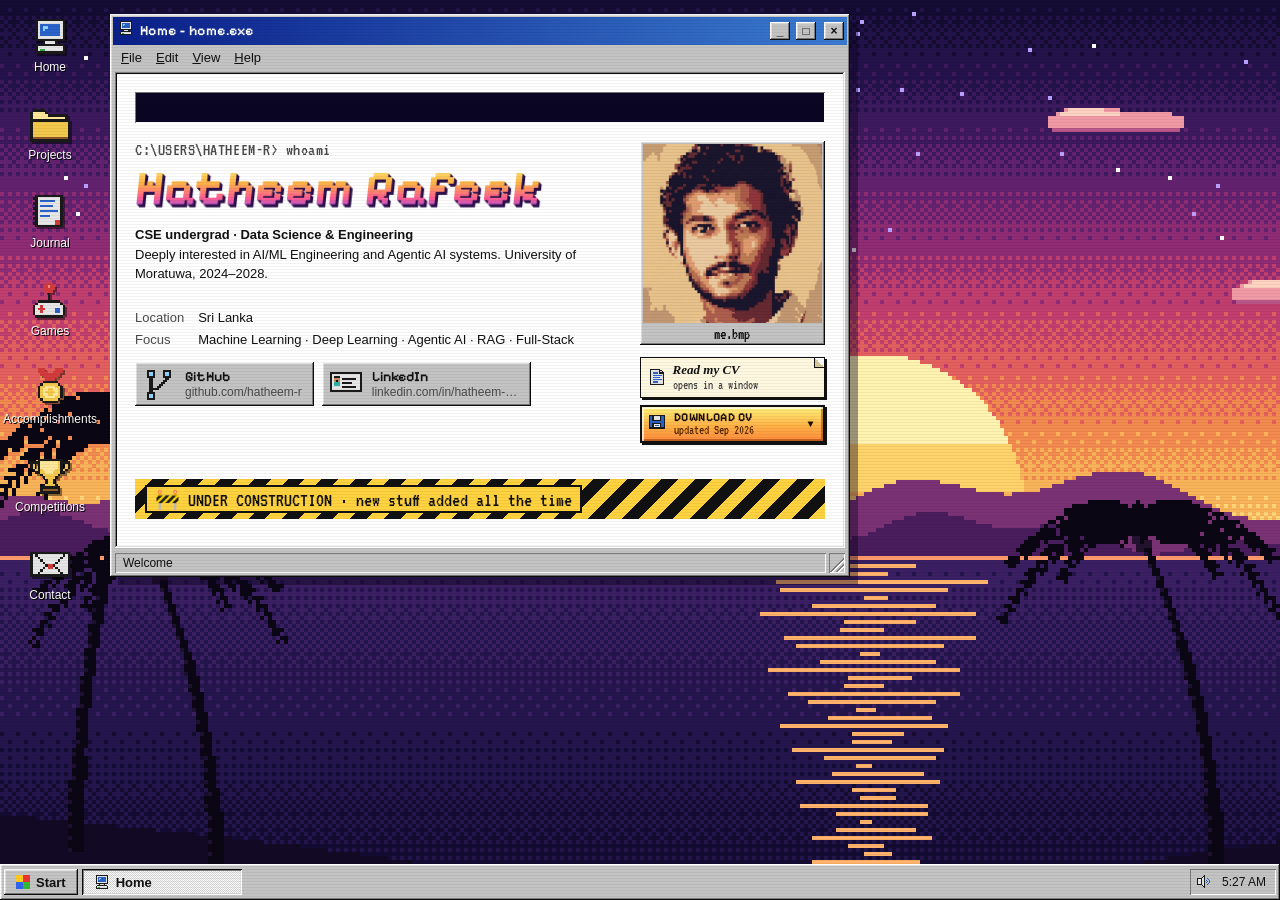
<file: index.html>
<!doctype html>
<html lang="en">
<head>
  <meta charset="utf-8">
  <meta name="viewport" content="width=device-width, initial-scale=1, viewport-fit=cover">
  <title>HatheemOS 98</title>
  <meta name="description" content="Hatheem Rafeek: CSE undergrad, NLP and agentic AI. A Windows 98-style portfolio.">
  <link rel="preconnect" href="https://fonts.googleapis.com">
  <link rel="stylesheet" href="https://fonts.googleapis.com/css2?family=Pixelify+Sans:wght@400;600;700&family=VT323&display=swap">
  <link rel="stylesheet" href="css/style.css">
</head>
<body>
<canvas id="wall" aria-hidden="true"></canvas>
<div id="desk"><nav class="icons" id="icons" aria-label="Desktop"></nav><div id="bubble" role="status" aria-live="polite"></div><div id="welcome" aria-hidden="true"><small></small><b></b></div><div id="hint" aria-hidden="true"><span class="arr">◀</span><span>Click any folder to open it<span class="cur">_</span></span></div></div>
<div id="startmenu" class="out" hidden>
  <div class="side"><span>Hatheem<b>OS</b> 98</span></div>
  <ul id="startlist"></ul>
</div>
<div id="shutdown" hidden>It's now safe to turn off<br>your computer.<br><br><small>(click anywhere to boot again)</small></div>
<footer class="task out">
  <button class="btn out start" id="startbtn" aria-haspopup="menu" aria-expanded="false"><i></i><b>Start</b></button>
  <div class="tabs" id="tabs"></div>
  <div class="clock tray"><button id="volbtn" aria-label="Mute sound" aria-pressed="false" title="Mute"></button><span id="clock"></span></div>
</footer>
<audio id="bgm" loop preload="none"></audio>

<script src="js/content.js"></script>
<script src="js/app.js"></script>
</body>
</html>
</file>
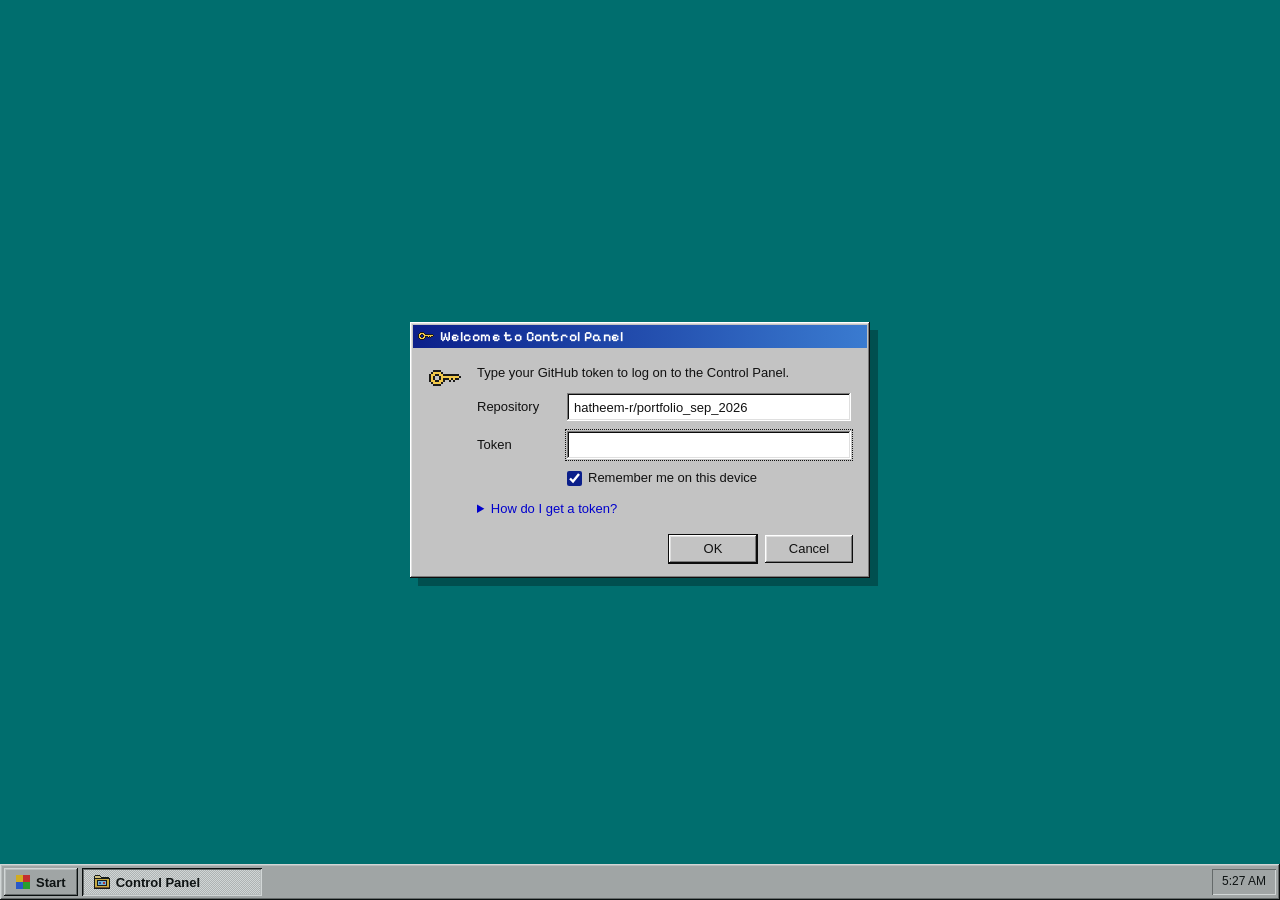
<file: admin/index.html>
<!doctype html>
<html lang="en">
<head>
  <meta charset="utf-8">
  <meta name="viewport" content="width=device-width, initial-scale=1, viewport-fit=cover">
  <meta name="robots" content="noindex, nofollow">
  <script>/* /admin → /admin/ so the site paths in admin.js (../) resolve the same way every time */
    if(!/\/$|\.html$/.test(location.pathname)) location.replace(location.pathname+"/"+location.search+location.hash);</script>
  <title>Control Panel</title>
  <!-- installable app: phone home screen, Mac Dock, Chrome/Edge "Install" -->
  <link rel="manifest" href="/admin/manifest.webmanifest">
  <meta name="theme-color" content="#0b1f8a">
  <meta name="apple-mobile-web-app-capable" content="yes">
  <meta name="mobile-web-app-capable" content="yes">
  <meta name="apple-mobile-web-app-title" content="Control Panel">
  <meta name="apple-mobile-web-app-status-bar-style" content="black">
  <link rel="apple-touch-icon" href="/admin/icons/apple-touch-icon.png">
  <link rel="icon" type="image/png" sizes="32x32" href="/admin/icons/favicon-32.png">
  <link rel="preconnect" href="https://fonts.googleapis.com">
  <link rel="stylesheet" href="https://fonts.googleapis.com/css2?family=Pixelify+Sans:wght@400;600;700&family=VT323&display=swap">
  <link rel="stylesheet" href="/admin/admin.css">
</head>
<body>
<noscript>The Control Panel needs JavaScript.</noscript>
<script src="/admin/admin.js"></script>
</body>
</html>
</file>
<file: css/style.css>
/* Layout: a Win98 desktop over a living pixel sunset. Every page is a real window: drag, resize, minimise, maximise, close.
   Window frames stay fixed; only the window body scrolls. Deliberately single-theme: the 90s look is the identity. */
:root{
  --face:#c3c3c3; --hi:#ffffff; --shade:#7b7b7b; --dark:#0c0c0c;
  --title1:#0b1f8a; --title2:#3a7bd0; --off1:#7b7b7b; --off2:#b5b5b5;
  --ink:#111111; --paper:#ffffff; --muted:#4a4a4a; --link:#0000cc;
  --dusk:#1b1040; --gold:#f9b45a; --cream:#fff8e1; --brass:#c9971f;
  --lcd:#c7f0d8; --lcdink:#43523d;
  --display:"Pixelify Sans","Courier New",monospace;
  --body:Tahoma,Verdana,"Segoe UI",sans-serif;
  --mono:"VT323","Courier New",monospace;
  --serif:Georgia,"Times New Roman",serif;
  --tb:36px;
  color-scheme:light;
}
*{box-sizing:border-box}
html,body{height:100%;overflow:hidden}
body{margin:0;background:linear-gradient(180deg,#140c33 0%,#3d1a5e 22%,#8f2c74 40%,#e3605f 52%,#f9b45a 59%,#ffd77a 61.5%,#3a1f62 62%,#24164d 80%,#140c33 100%) fixed var(--dusk);color:var(--ink);font:13px/1.5 var(--body)}
a{color:var(--link)}
button{font-family:inherit}
:focus-visible{outline:1px dotted var(--ink);outline-offset:2px}

#wall{position:fixed;inset:0;width:100%;height:100%;image-rendering:pixelated}
body::after{content:"";position:fixed;inset:0;pointer-events:none;z-index:99999;
  background:repeating-linear-gradient(0deg,rgba(0,0,0,.05) 0 1px,transparent 1px 3px)}

/* bevels */
.out{background:var(--face);box-shadow:inset -1px -1px var(--dark),inset 1px 1px var(--hi),inset -2px -2px var(--shade),inset 2px 2px #dfdfdf}
.in{background:var(--paper);box-shadow:inset -1px -1px var(--hi),inset 1px 1px var(--shade),inset -2px -2px #dfdfdf,inset 2px 2px var(--dark)}
.btn{font:13px var(--body);color:var(--ink);border:0;padding:4px 12px;cursor:pointer;min-height:26px}
.btn:active,.btn[aria-pressed="true"]{box-shadow:inset 1px 1px var(--dark),inset -1px -1px var(--hi),inset 2px 2px var(--shade),inset -2px -2px #dfdfdf;background:#d4d4d4}
.btn[aria-pressed="true"]{background:repeating-conic-gradient(#d4d4d4 0 25%,#fff 0 50%) 0 0/2px 2px;font-weight:700}

/* desktop */
#desk{position:fixed;left:0;right:0;top:env(safe-area-inset-top,0px);bottom:calc(var(--tb) + env(safe-area-inset-bottom,0px));overflow:hidden}
.icons{position:absolute;top:12px;left:8px;bottom:12px;display:grid;grid-auto-flow:column;grid-template-rows:repeat(auto-fill,82px);gap:6px 4px;align-content:start}
.ico{display:flex;flex-direction:column;align-items:center;gap:4px;color:#fff;font:12px var(--body);text-align:center;
  width:84px;padding:4px;background:none;border:0;cursor:pointer;text-shadow:1px 1px 0 #000}
.ico span{padding:0 3px}
.ico canvas{image-rendering:pixelated;width:40px;height:40px;filter:drop-shadow(2px 2px 0 rgba(0,0,0,.45))}
.ico:focus-visible span,.ico:hover span{background:var(--title1);outline:1px dotted #fff}

/* windows */
.win{position:absolute;display:flex;flex-direction:column;min-width:0;padding:3px;
  box-shadow:inset -1px -1px var(--dark),inset 1px 1px var(--hi),inset -2px -2px var(--shade),inset 2px 2px #dfdfdf,8px 8px 0 rgba(10,4,30,.4)}
.win.max{box-shadow:inset -1px -1px var(--dark),inset 1px 1px var(--hi),inset -2px -2px var(--shade),inset 2px 2px #dfdfdf}
.bar{display:flex;align-items:center;gap:6px;padding:3px 3px 3px 5px;color:#fff;background:linear-gradient(90deg,var(--title1),var(--title2));
  cursor:default;user-select:none;touch-action:none;flex:none}
.win.inactive .bar{background:linear-gradient(90deg,var(--off1),var(--off2));color:#d8d8d8}
.bar canvas{width:16px;height:16px;image-rendering:pixelated;flex:none}
.bar h1{font:600 14px var(--display);margin:0;flex:1;letter-spacing:.03em;white-space:nowrap;overflow:hidden;text-overflow:ellipsis}
.ctl{width:20px;height:18px;padding:0;min-height:0;font:700 12px/1 var(--body);display:grid;place-items:center;flex:none}
.ctl+.ctl[data-act="close"]{margin-left:2px}
.menu{display:flex;gap:14px;padding:3px 8px;flex-wrap:wrap;flex:none;user-select:none}
.menu u{text-decoration:underline}
.tool{display:flex;align-items:center;gap:8px;padding:4px 6px;flex:none;border-top:1px solid var(--shade);box-shadow:inset 0 1px var(--hi)}
.tool .addr{flex:1;min-width:0;padding:3px 6px;font:12px var(--body);white-space:nowrap;overflow:hidden;text-overflow:ellipsis}
.wbody{flex:1;min-height:0;overflow:auto;margin:2px;padding:20px;container-type:inline-size;overscroll-behavior:contain}
.wbody.flush{padding:0}
.wbody:focus{outline:none}
.status{display:flex;gap:3px;padding:3px 2px 1px;font-size:12px;flex:none}
.status .st{padding:1px 8px;flex:1;min-width:0;box-shadow:inset 1px 1px var(--shade),inset -1px -1px var(--hi);white-space:nowrap;overflow:hidden;text-overflow:ellipsis}
.status .grip{width:16px;box-shadow:inset 1px 1px var(--shade),inset -1px -1px var(--hi);
  background:linear-gradient(135deg,transparent 0 55%,var(--shade) 55% 60%,var(--hi) 60% 65%,transparent 65% 72%,var(--shade) 72% 77%,var(--hi) 77% 82%,transparent 82%)}
.rz{position:absolute;touch-action:none}
.rz-e{right:-4px;top:10px;bottom:10px;width:8px;cursor:ew-resize}
.rz-s{left:10px;right:10px;bottom:-4px;height:8px;cursor:ns-resize}
.rz-se{right:-4px;bottom:-4px;width:16px;height:16px;cursor:nwse-resize}
.win.max .rz,.win.fixed .rz{display:none}

/* taskbar + start menu */
.task{position:fixed;left:0;right:0;bottom:0;display:flex;gap:4px;align-items:center;padding:3px 4px calc(3px + env(safe-area-inset-bottom,0px));z-index:9000;height:calc(var(--tb) + env(safe-area-inset-bottom,0px))}
.start{font-weight:700;display:flex;gap:6px;align-items:center;flex:none}
.start i{width:14px;height:14px;display:inline-block;background:conic-gradient(#e33 0 25%,#3b3 0 50%,#36e 0 75%,#fc2 0)}
.tabs{display:flex;gap:3px;flex:1;min-width:0;overflow-x:auto}
.tabs .btn{flex:0 1 160px;min-width:44px;text-align:left;white-space:nowrap;overflow:hidden;text-overflow:ellipsis;display:flex;gap:6px;align-items:center}
.tabs .btn canvas{width:16px;height:16px;image-rendering:pixelated;flex:none}
.tabs .btn span{overflow:hidden;text-overflow:ellipsis}
.clock{padding:3px 10px;font-size:12px;box-shadow:inset 1px 1px var(--shade),inset -1px -1px var(--hi);white-space:nowrap;flex:none}
.tray{display:flex;align-items:center;gap:8px;padding:2px 10px 2px 6px;height:26px}
#volbtn{border:0;background:none;padding:0;width:18px;height:18px;cursor:pointer;display:grid;place-items:center}
#volbtn canvas{width:16px;height:16px;image-rendering:pixelated}
#startmenu{position:fixed;left:2px;bottom:calc(var(--tb) + env(safe-area-inset-bottom,0px));z-index:9500;display:flex;padding:3px;min-width:230px}
#startmenu[hidden]{display:none!important}
#startmenu .side{width:28px;background:linear-gradient(0deg,var(--title1),var(--title2));color:#fff;writing-mode:vertical-rl;transform:rotate(180deg);
  font:700 18px var(--display);padding:8px 0;letter-spacing:.04em}
#startmenu .side b{color:var(--gold)}
#startmenu ul{list-style:none;margin:0;padding:2px;flex:1}
#startmenu li button{display:flex;align-items:center;gap:10px;width:100%;border:0;background:none;padding:6px 14px 6px 8px;font:13px var(--body);cursor:pointer;text-align:left;color:var(--ink)}
#startmenu li button:hover,#startmenu li button:focus-visible{background:var(--title1);color:#fff}
#startmenu li canvas{width:24px;height:24px;image-rendering:pixelated}
#startmenu hr{border:0;border-top:1px solid var(--shade);border-bottom:1px solid var(--hi);margin:3px 2px}
#shutdown{position:fixed;inset:0;z-index:99990;background:#000;display:grid;place-items:center;color:#f7a23b;font:clamp(22px,4vw,40px)/1.3 var(--mono);text-align:center;cursor:pointer;padding:24px}
#shutdown[hidden]{display:none!important}
.win[hidden]{display:none!important}

/* shared type */
h2{font:700 28px/1.1 var(--display);margin:0;text-wrap:balance}
h3{font:600 18px/1.2 var(--display);margin:0;text-wrap:balance}
p{margin:0}
.eyebrow{font:18px/1 var(--mono);color:var(--muted);margin:0 0 6px;letter-spacing:.03em}
.stack{display:flex;flex-direction:column;gap:18px}
.wordart{font:700 clamp(32px,7cqi,52px)/1 var(--display);margin:0;letter-spacing:.02em;
  background:linear-gradient(180deg,#fff27a 0%,#ffb347 38%,#ff5f8f 68%,#7a4dff 100%);
  -webkit-background-clip:text;background-clip:text;color:transparent;
  filter:drop-shadow(2px 2px 0 #2a0f4a) drop-shadow(1px 1px 0 #2a0f4a);transform:skewX(-6deg);transform-origin:left;width:max-content;max-width:100%}
.ph{background:linear-gradient(180deg,#2a62c9,#7a4dff);-webkit-background-clip:text;background-clip:text;color:transparent;filter:drop-shadow(2px 2px 0 #c3c3c3);width:max-content;max-width:100%}
.tags{display:flex;flex-wrap:wrap;gap:4px}
.tag{font:17px/1 var(--mono);padding:3px 6px;background:var(--face);box-shadow:inset -1px -1px var(--shade),inset 1px 1px var(--hi)}
.meta{font:18px/1 var(--mono);color:var(--muted)}
.note{font:18px/1.3 var(--mono);padding:8px 10px;background:#ffffe1;border:1px solid var(--ink);max-width:70ch}
.draft{font:17px/1.2 var(--mono);padding:4px 8px;background:#ffd23f;border:1px dashed #111;width:max-content;max-width:100%}

/* home */
.marquee{overflow:hidden;white-space:nowrap;font:22px var(--mono);background:#0b0623;color:var(--gold);padding:3px 0;box-shadow:inset 1px 1px var(--shade),inset -1px -1px var(--hi)}
.marquee span{display:inline-block;padding-left:100%;animation:mq 26s linear infinite}
@keyframes mq{to{transform:translateX(-100%)}}
.hero{display:grid;grid-template-columns:minmax(0,1fr) auto;gap:24px;align-items:start}
.me{display:grid;grid-template-columns:auto minmax(0,1fr);gap:16px;align-items:start;margin-top:14px}
.avatar{padding:3px;margin:0;width:max-content}
.avatar canvas{display:block;width:clamp(112px,26cqi,192px);height:auto;aspect-ratio:1;image-rendering:pixelated}
.avatar figcaption{text-align:center;font:16px/1 var(--mono);padding-top:3px}
.facts{display:grid;grid-template-columns:auto 1fr;gap:3px 14px;margin:12px 0 0}
.facts dt{color:var(--muted)}
.facts dd{margin:0}
.socials{display:flex;gap:8px;flex-wrap:wrap}
.soc{display:flex;align-items:center;gap:10px;text-align:left;padding:6px 12px 6px 8px;text-decoration:none;min-width:0}
.soc canvas{width:32px;height:32px;image-rendering:pixelated;flex:none}
.soc b{display:block;font:600 14px var(--display)}
.soc small{color:var(--muted);font-size:12px;display:block;overflow:hidden;text-overflow:ellipsis;white-space:nowrap;max-width:22ch}
.soc:hover b{text-decoration:underline}
.photo{display:block;object-fit:cover;aspect-ratio:1;width:clamp(112px,26cqi,192px);height:auto}
.vcard .small,.vcard canvas{width:96px;height:96px;image-rendering:pixelated;display:block}
.cvwrap{display:flex;flex-direction:column;min-height:100%;height:100%}
.cvbar{display:flex;gap:6px;padding:6px;background:var(--face);flex:none;flex-wrap:wrap}
.cvbar a{text-decoration:none}
.cvwrap iframe{flex:1;width:100%;min-height:300px;border:0;background:#525659}
.cvwrap ol{margin:0;padding-left:22px}
.side{display:flex;flex-direction:column;gap:12px;width:max-content}
.cvbtns{display:flex;flex-direction:column;gap:7px;align-items:stretch}
.cvview{position:relative;display:flex;align-items:center;gap:10px;text-align:left;cursor:pointer;color:var(--ink);
  padding:5px 16px 5px 7px;border:1px solid #111;box-shadow:2px 2px 0 #111;font:12px/1.2 var(--serif);gap:7px;
  background:linear-gradient(225deg,transparent 0 9px,var(--cream) 9px);transition:transform .12s,box-shadow .12s}
.cvview::after{content:"";position:absolute;top:0;right:0;width:9px;height:9px;background:linear-gradient(225deg,transparent 0 50%,#d9c99a 50%);border-left:1px solid #111;border-bottom:1px solid #111}
.cvview b{display:block;font:italic 700 13px/1.1 var(--serif)}
.cvview small{color:var(--muted);font:13px/1 var(--mono)}
.cvview canvas,.cvdl canvas{width:18px;height:18px;image-rendering:pixelated;flex:none}
.cvview:hover{transform:translate(-1px,-1px);box-shadow:3px 3px 0 #111}
.cvview:active{transform:translate(2px,2px);box-shadow:1px 1px 0 #111}
.cvdl{display:flex;align-items:center;gap:10px;text-decoration:none;cursor:pointer;color:#1a0d00;padding:4px 9px 4px 7px;gap:7px;
  border:2px solid #111;background:linear-gradient(180deg,#fff27a,#ffb347 55%,#ff8a3d);font:700 12px/1.05 var(--display);text-transform:uppercase;letter-spacing:.04em;text-align:left;
  box-shadow:inset 2px 2px 0 rgba(255,255,255,.7),inset -2px -2px 0 rgba(120,40,0,.45),2px 2px 0 #111}
.cvdl small{display:block;font:13px/1 var(--mono);text-transform:none;letter-spacing:0;color:#5a2a00}
.cvdl .dlt{flex:1}
.cvdl .dla{font-size:10px;animation:dlb 1.1s ease-in-out infinite}
.cvdl:hover{filter:brightness(1.06)}
.cvdl:active{box-shadow:inset -2px -2px 0 rgba(255,255,255,.6),inset 2px 2px 0 rgba(120,40,0,.45),1px 1px 0 #111;transform:translate(2px,2px)}
@keyframes dlb{50%{transform:translateY(3px)}}
@container (max-width:520px){ .side{width:auto;flex-direction:row;flex-wrap:wrap;align-items:start} }
@media (prefers-reduced-motion:reduce){ .cvdl .dla{animation:none} }
.vcard+.stack .cvbtns,.stack>.cvbtns{flex-direction:row;flex-wrap:wrap}
#bubble{position:absolute;left:0;top:0;transform:translate(-50%,-100%) scale(.6);transform-origin:50% 100%;opacity:0;pointer-events:none;
  background:#ffffe1;color:#111;border:2px solid #111;padding:3px 9px;font:20px/1.1 var(--mono);white-space:nowrap;box-shadow:3px 3px 0 rgba(26,13,43,.6);
  transition:opacity .25s,transform .25s cubic-bezier(.3,1.6,.5,1)}
#bubble::after{content:"";position:absolute;left:50%;bottom:-8px;margin-left:-5px;border:5px solid transparent;border-top:5px solid #111;border-bottom:0}
#bubble.on{opacity:1;transform:translate(-50%,-100%) scale(1)}
#welcome{position:absolute;right:28px;bottom:22px;display:flex;flex-direction:column;align-items:flex-end;pointer-events:none;user-select:none;transition:opacity .6s}
#welcome small{font:24px/1 var(--mono);color:#ffe9c4;text-shadow:2px 2px 0 #1a0d2b;letter-spacing:.06em}
#welcome b{font:700 46px/1 var(--display);letter-spacing:.03em;background:linear-gradient(180deg,#fff27a 0%,#ffb347 45%,#ff6f9a 100%);
  -webkit-background-clip:text;background-clip:text;color:transparent;filter:drop-shadow(3px 3px 0 #1a0d2b)}
#welcome.compact small{font-size:18px} #welcome.compact b{font-size:32px}
#welcome.off{opacity:0}
#hint{position:absolute;right:28px;top:24px;max-width:calc(100% - 120px);flex-wrap:wrap;justify-content:flex-end;text-align:right;display:flex;align-items:center;gap:12px;font:30px/1 var(--mono);color:#fff7d6;
  text-shadow:2px 2px 0 #1a0d2b,0 0 12px rgba(249,180,90,.55);opacity:0;transform:translateX(10px);pointer-events:none;
  transition:opacity .45s ease,transform .45s ease;letter-spacing:.02em}
#hint.show{opacity:1;transform:none;transition:opacity 1.8s ease,transform 1.8s ease}
#hint .arr{display:inline-block;animation:nudge 1.6s ease-in-out infinite}
#hint .cur{animation:blink 1s steps(1) infinite}
@keyframes nudge{50%{transform:translateX(-6px)}}
@keyframes blink{50%{opacity:0}}
@media (prefers-reduced-motion:reduce){ #hint,#hint.show{transform:none} #hint .arr,#hint .cur{animation:none} }
.badges{display:flex;flex-wrap:wrap;gap:6px}
.b88{width:88px;height:31px;display:flex;flex-direction:column;justify-content:center;align-items:center;font:600 9px/1.05 var(--display);
  text-transform:uppercase;letter-spacing:.03em;border:1px solid #000;box-shadow:inset 1px 1px rgba(255,255,255,.55),inset -1px -1px rgba(0,0,0,.4);text-align:center}
.b88 b{font:700 12px/1 var(--display)}
.uc{padding:6px 10px;font:20px var(--mono);background:repeating-linear-gradient(-45deg,#ffd23f 0 12px,#111 12px 24px)}
.uc span{background:#ffd23f;padding:0 8px;border:2px solid #111;display:inline-block}
@container (max-width:520px){ .hero{grid-template-columns:minmax(0,1fr)} .hero .side{grid-row:1} }
@container (max-width:420px){ .me{grid-template-columns:minmax(0,1fr)} }

/* project folder */
.grid{display:grid;grid-template-columns:repeat(auto-fill,minmax(220px,1fr));gap:14px}
.card{padding:3px;display:flex;flex-direction:column;min-width:0;text-align:left;border:0;cursor:pointer;color:var(--ink);font:13px/1.5 var(--body)}
.card:hover .cbar{background:linear-gradient(90deg,#1630b8,#5a9be8)}
.cbar{display:block;padding:2px 6px;color:#fff;font:600 12px var(--display);background:linear-gradient(90deg,var(--title1),var(--title2));white-space:nowrap;overflow:hidden;text-overflow:ellipsis}
.thumb{display:block;width:100%;aspect-ratio:16/9;image-rendering:pixelated;object-fit:cover}
.tframe{padding:2px;margin-top:3px;display:block}
.cbody{padding:10px 8px 10px;display:flex;flex-direction:column;gap:6px;flex:1}
.cbody .tags{margin-top:auto}
.cta{font:17px/1 var(--mono);color:var(--link)}

/* project page */
.phead{display:grid;grid-template-columns:minmax(0,240px) minmax(0,1fr);gap:18px;align-items:start}
.phead .lede{font-size:14px;max-width:60ch}
.links{display:flex;gap:6px;flex-wrap:wrap}
.links a{text-decoration:none}
.pgrid{display:grid;grid-template-columns:minmax(0,1fr) minmax(0,230px);gap:20px;align-items:start}
.prose{display:flex;flex-direction:column;gap:10px;max-width:66ch}
.prose ul{margin:0;padding-left:20px;display:flex;flex-direction:column;gap:4px}
.props{padding:10px 12px}
.props h3{font-size:14px;margin-bottom:6px}
.props dl{display:grid;grid-template-columns:auto minmax(0,1fr);gap:4px 10px;margin:0}
.props dt{color:var(--muted)}
.props dd{margin:0}
.gallery{display:grid;grid-template-columns:repeat(auto-fill,minmax(180px,1fr));gap:12px}
.gallery figure{margin:0;display:flex;flex-direction:column;gap:4px}
.gallery button{padding:2px;border:0;cursor:zoom-in;display:block;width:100%}
.gallery img,.gallery canvas{display:block;width:100%;aspect-ratio:16/10;object-fit:cover;image-rendering:pixelated}
.gallery figcaption{font:16px/1.15 var(--mono);color:var(--muted)}
@container (max-width:560px){ .phead,.pgrid{grid-template-columns:minmax(0,1fr)} }

/* journal */
.jlist{display:flex;flex-direction:column}
.jhead,.jrow{display:grid;grid-template-columns:96px minmax(0,1fr) 90px;gap:10px;align-items:start}
.jhead{padding:3px 8px;background:var(--face);box-shadow:inset -1px -1px var(--shade),inset 1px 1px var(--hi);font-size:12px}
.jrow{padding:10px 8px;border:0;border-bottom:1px dotted #9a9a9a;background:none;text-align:left;cursor:pointer;font:13px/1.45 var(--body);color:var(--ink);width:100%}
.jrow:hover,.jrow:focus-visible{background:#e8eefc}
.jrow .d{font:18px/1.1 var(--mono)}
.jrow b{font:600 15px var(--display);display:block}
.jrow small{color:var(--muted)}
.chip{font:15px/1 var(--mono);padding:2px 6px;border:1px solid #111;background:#ffffe1;justify-self:start}
@container (max-width:460px){ .jhead{display:none} .jrow{grid-template-columns:minmax(0,1fr)} }
.paper{background:#fff;max-width:68ch;margin:0 auto;display:flex;flex-direction:column;gap:14px;font:16px/1.65 var(--serif)}
.paper h2{font:700 30px/1.15 var(--serif)}
.paper .meta{font-family:var(--mono)}
.paper figure{margin:0;display:flex;flex-direction:column;gap:4px}
.paper figure img,.paper figure canvas{width:100%;aspect-ratio:16/9;object-fit:cover;image-rendering:pixelated;border:1px solid #111}
.paper figcaption{font:16px var(--mono);color:var(--muted)}
.wp{display:flex;gap:6px;align-items:center;flex:none;padding:4px 6px;border-top:1px solid var(--shade);box-shadow:inset 0 1px var(--hi);flex-wrap:wrap}
.wp .fake{padding:2px 6px;font:12px var(--body);min-width:120px}
.wp b,.wp i,.wp u{display:inline-grid;place-items:center;width:22px;height:22px;font-family:var(--serif)}

/* games folder */
.gtiles{display:grid;grid-template-columns:repeat(auto-fill,minmax(170px,1fr));gap:12px}
.gtile{display:flex;flex-direction:column;align-items:center;gap:6px;padding:14px 10px;border:0;cursor:pointer;text-align:center;font:13px/1.4 var(--body);color:var(--ink)}
.gtile canvas{width:56px;height:56px;image-rendering:pixelated}
.gtile b{font:600 16px var(--display)}
.gtile small{color:var(--muted)}
.gtile .hi{font:17px/1 var(--mono)}

/* games */
.gamewrap{display:flex;flex-direction:column;min-height:100%;background:#000}
.gamewrap canvas{display:block;width:100%;height:auto;image-rendering:pixelated;touch-action:manipulation;cursor:pointer}
.gamehint{font:19px var(--mono);padding:4px 8px;display:flex;justify-content:space-between;gap:8px;flex-wrap:wrap;background:var(--face);margin-top:auto}
.snake{display:flex;flex-direction:column;align-items:center;gap:10px;padding:12px;background:#9aa58a;min-height:100%}
.lcdbox{position:relative;width:min(100%,320px);padding:8px;background:#2f3a2a;border-radius:6px 6px 24px 6px}
.lcdbox canvas{display:block;width:100%;aspect-ratio:1;image-rendering:pixelated;background:var(--lcd);touch-action:none}
.lcdmsg{position:absolute;inset:8px;display:grid;place-items:center;text-align:center;font:24px/1.1 var(--mono);color:var(--lcdink);pointer-events:none;padding:10px}
.lcdmsg[hidden]{display:none!important}
.lcdmsg span{background:var(--lcd);padding:4px 8px;border:2px solid var(--lcdink)}
.sscore{font:22px var(--mono);color:#1f261b;display:flex;gap:18px}
.dpad{display:grid;grid-template-columns:repeat(3,44px);grid-template-rows:repeat(2,40px);gap:4px}
.dpad button{font:16px var(--body);padding:0;min-height:0}
.dpad [data-d="up"]{grid-column:2}
.dpad [data-d="left"]{grid-column:1;grid-row:2}
.dpad [data-d="down"]{grid-column:2;grid-row:2}
.dpad [data-d="right"]{grid-column:3;grid-row:2}
.msw{display:flex;flex-direction:column;align-items:center;gap:8px;padding:10px;background:var(--face);min-height:100%}
.ms{padding:6px;display:flex;flex-direction:column;gap:6px}
.ms-head{display:flex;justify-content:space-between;align-items:center;padding:4px 6px;background:var(--face)}
.led{font:30px/1 var(--mono);color:#ff2a2a;background:#000;padding:0 4px;min-width:46px;text-align:right;letter-spacing:2px}
.smiley{width:34px;height:34px;font-size:18px;padding:0;min-height:0;display:grid;place-items:center}
.ms-grid{display:grid;padding:3px;background:var(--face)}
.cell{width:20px;height:20px;padding:0;border:0;font:700 13px/20px var(--body);background:var(--face);cursor:default;display:grid;place-items:center;
  box-shadow:inset -1px -1px var(--dark),inset 1px 1px var(--hi),inset -2px -2px var(--shade);touch-action:manipulation;-webkit-touch-callout:none;user-select:none}
.cell.open{box-shadow:inset 1px 1px 0 var(--shade);background:#c6c6c6}
.cell.boom{background:#ff2020}
.cell img{width:14px;height:14px;image-rendering:pixelated;pointer-events:none}
.n1{color:#0000ff}.n2{color:#008000}.n3{color:#ff0000}.n4{color:#000080}.n5{color:#800000}.n6{color:#008080}.n7{color:#000}.n8{color:#808080}
.lv{display:flex;gap:4px}

/* certificates */
.certgal{columns:230px;column-gap:16px}
.ccard{break-inside:avoid;margin:0 0 16px;padding:4px;display:flex;flex-direction:column}
.ccard .mat{padding:10px;background:#e9e4d6}
.ccard img,.ccard canvas{display:block;width:100%;height:auto;box-shadow:0 0 0 1px rgba(0,0,0,.35),3px 3px 0 rgba(0,0,0,.18)}
.ccard canvas{image-rendering:pixelated}
.ccap{padding:8px 6px 4px;display:flex;flex-direction:column;gap:2px}
.ccap b{font:600 15px/1.2 var(--display)}
.ccap small{font:16px/1.1 var(--mono);color:var(--muted)}
.miles{list-style:none;margin:0;padding:0;display:flex;flex-direction:column}
.miles li{display:grid;grid-template-columns:20px 48px minmax(0,1fr);gap:8px;align-items:center;padding:6px 4px;border-bottom:1px dotted #9a9a9a}
.miles canvas{width:20px;height:20px;image-rendering:pixelated}
.miles .yr{font:19px/1 var(--mono);color:var(--brass)}
.miles small{color:var(--muted)}
/* awards + competitions */
.certs{display:grid;grid-template-columns:repeat(auto-fill,minmax(250px,1fr));gap:14px}
.cert{background:var(--cream);border:4px double var(--brass);padding:14px;display:grid;grid-template-columns:52px minmax(0,1fr);gap:12px;align-items:start;box-shadow:4px 4px 0 rgba(0,0,0,.18)}
.cert canvas{width:52px;height:52px;image-rendering:pixelated}
.cert .yr{font:22px/1 var(--mono);color:var(--brass)}
.cert h3{font-size:16px;margin:4px 0}
.cert p{color:var(--muted)}
.shelf{padding:18px 14px 0;background:linear-gradient(180deg,#2a1640,#4a2a63)}
.trophies{display:flex;gap:26px;flex-wrap:wrap;align-items:end;padding:0 8px}
.trophy{display:flex;flex-direction:column;align-items:center;gap:6px;width:130px;text-align:center}
.trophy canvas{width:72px;height:72px;image-rendering:pixelated;filter:drop-shadow(0 0 10px rgba(249,180,90,.45))}
.plaque{font:16px/1.05 var(--mono);background:linear-gradient(180deg,#f2d27a,#c9971f);color:#2a1a00;padding:3px 6px;border:1px solid #6b4d0c;width:100%}
.board{height:16px;margin:12px -14px 0;background:linear-gradient(180deg,#c48a52 0 3px,#8b5a2b 3px 12px,#5a3a1b 12px)}
.tablewrap{overflow-x:auto}
table{border-collapse:collapse;width:100%;font-variant-numeric:tabular-nums;min-width:440px}
th{text-align:left;font-weight:400;padding:4px 8px;background:var(--face);box-shadow:inset -1px -1px var(--shade),inset 1px 1px var(--hi);white-space:nowrap}
td{padding:7px 8px;border-bottom:1px dotted #9a9a9a;vertical-align:top}
td.yr{font:19px var(--mono);white-space:nowrap}
.medal{font:600 12px var(--display);padding:1px 7px;white-space:nowrap;color:#111}
.m1{background:#f2c94c}.m2{background:#cfd6dc}.m3{background:#d9a066}.mx{background:#e2e2e2}

/* contact */
.vcard{display:grid;grid-template-columns:auto minmax(0,1fr);gap:16px;align-items:start}
.vcard canvas{width:96px;height:96px;image-rendering:pixelated;display:block}
.fields{display:flex;flex-direction:column;gap:8px;margin-top:10px}
.field{display:grid;grid-template-columns:70px minmax(0,1fr) auto;gap:8px;align-items:center}
.field label{color:var(--muted)}
.field .val{padding:4px 6px;font:13px var(--body);overflow:hidden;text-overflow:ellipsis;white-space:nowrap;user-select:all}
.field a{text-decoration:none}
@container (max-width:400px){ .vcard{grid-template-columns:minmax(0,1fr)} .field{grid-template-columns:minmax(0,1fr) auto} .field label{grid-column:1/-1} }

.viewer{display:grid;place-items:center;background:#7b7b7b;min-height:100%;padding:10px}
.viewer img,.viewer canvas{max-width:100%;image-rendering:pixelated;background:#000;width:100%;aspect-ratio:16/10;object-fit:contain}

@media (max-width:640px){ #clock{display:none} .start b{display:none} }
@media (prefers-reduced-motion:reduce){.marquee span{animation:none;padding-left:8px}}
</file>
<file: admin/admin.css>
/* Control Panel: same Win98 chrome as the site, on the classic teal desktop so it's obvious you're in edit mode. */
:root{
  --face:#c3c3c3; --hi:#ffffff; --shade:#7b7b7b; --dark:#0c0c0c;
  --title1:#0b1f8a; --title2:#3a7bd0; --off1:#7b7b7b; --off2:#b5b5b5;
  --ink:#111111; --paper:#ffffff; --muted:#4a4a4a; --link:#0000cc;
  --teal:#008080; --tip:#ffffe1; --bad:#b00000; --mat:#e9e4d6;
  --display:"Pixelify Sans","Courier New",monospace;
  --body:Tahoma,Verdana,"Segoe UI",sans-serif;
  --mono:"VT323","Courier New",monospace;
  --tb:36px;
  color-scheme:light;
}
*{box-sizing:border-box}
html,body{height:100%;overflow:hidden}
body{margin:0;background:var(--teal);color:var(--ink);font:13px/1.45 var(--body)}
a{color:var(--link)}
button,input,select{font-family:inherit}
:focus-visible{outline:1px dotted var(--ink);outline-offset:2px}
[hidden]{display:none!important}
canvas{image-rendering:pixelated}
code{font:16px/1 var(--mono);word-break:break-all}
.muted{color:var(--muted)}

/* bevels + buttons */
.out{background:var(--face);box-shadow:inset -1px -1px var(--dark),inset 1px 1px var(--hi),inset -2px -2px var(--shade),inset 2px 2px #dfdfdf}
.in{background:var(--paper);box-shadow:inset -1px -1px var(--hi),inset 1px 1px var(--shade),inset -2px -2px #dfdfdf,inset 2px 2px var(--dark)}
.btn{font:13px var(--body);color:var(--ink);border:0;padding:4px 12px;cursor:pointer;min-height:28px;display:inline-flex;align-items:center;justify-content:center;gap:6px;text-decoration:none;white-space:nowrap}
.btn canvas{width:16px;height:16px;flex:none}
.btn:active:not(:disabled),.btn[aria-pressed="true"]{box-shadow:inset 1px 1px var(--dark),inset -1px -1px var(--hi),inset 2px 2px var(--shade),inset -2px -2px #dfdfdf;background:#d4d4d4}
.btn[aria-pressed="true"]{background:repeating-conic-gradient(#d4d4d4 0 25%,#fff 0 50%) 0 0/2px 2px;font-weight:700}
.btn:disabled{color:#8a8a8a;text-shadow:1px 1px 0 var(--hi);cursor:default}
.btn:disabled canvas{opacity:.4;filter:grayscale(1)}
.btn.def{box-shadow:0 0 0 1px var(--dark),inset -1px -1px var(--dark),inset 1px 1px var(--hi),inset -2px -2px var(--shade),inset 2px 2px #dfdfdf}

/* window chrome */
.win{display:flex;flex-direction:column;padding:3px;min-width:0}
.bar{display:flex;align-items:center;gap:6px;padding:3px 3px 3px 5px;color:#fff;background:linear-gradient(90deg,var(--title1),var(--title2));user-select:none;flex:none}
.bar canvas{width:16px;height:16px;flex:none}
.bar h1{font:600 14px var(--display);margin:0;flex:1;letter-spacing:.03em;white-space:nowrap;overflow:hidden;text-overflow:ellipsis}
.ctl{width:22px;height:20px;padding:0;min-height:0;font:700 12px/1 var(--body)}
.menu{display:flex;gap:2px;padding:2px 4px;flex:none;user-select:none}
.mb{border:0;background:none;padding:3px 8px;font:13px var(--body);color:var(--ink);cursor:pointer}
.mb:hover,.mb[aria-expanded="true"]{background:var(--title1);color:#fff}
.tool{display:flex;align-items:center;gap:6px;padding:4px 6px;flex:none;border-top:1px solid var(--shade);box-shadow:inset 0 1px var(--hi)}
.tool .tb{padding:3px 10px}
#pubbtn:not(:disabled){font-weight:700}
#pubn{font-weight:700}
.addrlab{color:var(--muted);margin-left:8px}
.addr{flex:1;min-width:0;padding:4px 8px;white-space:nowrap;overflow:hidden;text-overflow:ellipsis}
.status{display:flex;gap:3px;padding:3px 2px 1px;font-size:12px;flex:none}
.status .st{padding:1px 8px;flex:1;min-width:0;box-shadow:inset 1px 1px var(--shade),inset -1px -1px var(--hi);white-space:nowrap;overflow:hidden;text-overflow:ellipsis}
.status .st.dirty{font-weight:700}
.status .grip{width:16px;box-shadow:inset 1px 1px var(--shade),inset -1px -1px var(--hi);
  background:linear-gradient(135deg,transparent 0 55%,var(--shade) 55% 60%,var(--hi) 60% 65%,transparent 65% 72%,var(--shade) 72% 77%,var(--hi) 77% 82%,transparent 82%)}

/* main window */
.main{position:fixed;top:14px;left:14px;right:14px;bottom:calc(var(--tb) + 14px);max-width:1180px;margin:0 auto;
  box-shadow:inset -1px -1px var(--dark),inset 1px 1px var(--hi),inset -2px -2px var(--shade),inset 2px 2px #dfdfdf,8px 8px 0 rgba(0,40,40,.45)}
.cp{flex:1;min-height:0;display:grid;grid-template-columns:230px minmax(0,1fr);margin:2px;gap:0}
.sidebar{position:relative;display:flex;flex-direction:column;min-height:0;background:var(--paper);border-right:1px solid var(--shade);box-shadow:inset 1px 1px var(--shade)}
.web{flex:1 1 auto;min-height:0;overflow:auto;padding:18px 16px 64px}
.sidebar.chatting .web{flex:1 1 40%;padding-bottom:12px}
.web p{margin:0 0 10px}
.webhead{display:flex;flex-direction:column;gap:6px}
.webhead canvas.big{width:48px;height:48px}
.webhead h2{font:700 22px/1.1 var(--display);margin:0;color:var(--title1);overflow-wrap:anywhere}
.wline{border:0;height:2px;margin:10px 0 12px;background:linear-gradient(90deg,var(--title1),var(--title2) 45%,#fff2a8 75%,transparent)}
.websel{margin-top:14px;padding-top:10px;border-top:1px dotted #9a9a9a;overflow-wrap:anywhere}
.websel p{margin-top:8px}
.pane{position:relative;overflow:auto;min-height:0;overscroll-behavior:contain}
.pane:focus{outline:none}

/* control panel home */
.applets{display:grid;grid-template-columns:repeat(auto-fill,minmax(104px,1fr));gap:8px;padding:16px}
.applet{display:flex;flex-direction:column;align-items:center;gap:5px;border:0;background:none;padding:8px 4px;font:12px/1.25 var(--body);color:var(--ink);cursor:pointer;text-align:center}
.applet canvas.big{width:32px;height:32px}
.applet .al{padding:1px 3px}
.applet:hover .al,.applet:focus-visible .al{background:var(--title1);color:#fff;outline:1px dotted #fff}
.applet:focus-visible{outline:none}
.applet.soon{cursor:help}
.applet.soon canvas{opacity:.45;filter:grayscale(.7)}
.applet.soon .al{color:#6a6a6a}
.applet small{font:15px/1 var(--mono);color:#777}

/* list views */
.ltool{position:sticky;top:0;z-index:2;display:flex;align-items:center;gap:4px;padding:6px;background:var(--face);border-bottom:1px solid var(--shade);flex-wrap:wrap}
.ltool .btn{padding:3px 10px}
.ltool .sq{width:30px;padding:0}
.vsep{width:2px;height:22px;margin:0 3px;border-left:1px solid var(--shade);border-right:1px solid var(--hi)}
.count{margin-left:auto;color:var(--muted);padding:0 6px}
.tiles{display:grid;grid-template-columns:repeat(auto-fill,minmax(176px,1fr));gap:14px;padding:14px;align-items:start}
.tile{position:relative;display:flex;flex-direction:column;gap:0;padding:4px;border:0;cursor:pointer;text-align:left;color:var(--ink);font:13px/1.35 var(--body)}
.tile .mat{display:grid;place-items:center;padding:8px;background:var(--mat);aspect-ratio:4/3}
.tile .mat img{max-width:100%;max-height:100%;display:block;box-shadow:0 0 0 1px rgba(0,0,0,.35),2px 2px 0 rgba(0,0,0,.18);background:#fff}
.noimg{font:16px var(--mono);color:var(--muted)}
.tile .cap{display:flex;flex-direction:column;gap:2px;padding:7px 5px 4px;min-width:0}
.tile .cap b{font:600 14px/1.2 var(--display);overflow-wrap:anywhere}
.tile .cap small{font:16px/1.1 var(--mono);color:var(--muted)}
.tile[aria-selected="true"]{outline:2px solid var(--title1);outline-offset:1px}
.tile[aria-selected="true"] .cap b{background:var(--title1);color:#fff;padding:0 3px;align-self:flex-start}
.tile:focus-visible{outline:2px dotted var(--ink)}
.tile[aria-selected="true"]:focus-visible{outline:2px solid var(--title1)}
.chip{font:600 11px/1 var(--display);font-style:normal;padding:3px 5px;border:1px solid var(--ink);letter-spacing:.04em}
.chip.add{background:#7bf09a}.chip.edit{background:#ffd23f}
.tile .chip{position:absolute;top:8px;right:8px}
.tablewrap{overflow-x:auto}
.lv{border-collapse:collapse;width:100%;min-width:520px;font-variant-numeric:tabular-nums}
.lv th{text-align:left;font-weight:400;padding:4px 8px;background:var(--face);box-shadow:inset -1px -1px var(--shade),inset 1px 1px var(--hi);white-space:nowrap}
.lv td{padding:8px;border-bottom:1px dotted #9a9a9a;vertical-align:top}
.lv td:first-child{font:19px/1 var(--mono);white-space:nowrap;width:1%}
.lv td .chip{margin-left:8px;vertical-align:1px}
.lv tr{cursor:default}
.lv tbody tr:hover{background:#e8eefc}
.lv tr[aria-selected="true"],.lv tr[aria-selected="true"]:hover{background:var(--title1);color:#fff}
.lv tr:focus-visible{outline:1px dotted var(--ink);outline-offset:-2px}
.empty{display:flex;flex-direction:column;align-items:center;gap:10px;padding:56px 16px;text-align:center;color:var(--muted)}
.empty canvas.big{width:48px;height:48px;opacity:.75}
.dropov{display:none}
.pane.dropping .dropov{position:sticky;bottom:0;display:grid;place-items:center;height:0;overflow:visible}
.pane.dropping .dropov span{transform:translateY(-50vh);font:28px var(--mono);background:var(--tip);border:2px dashed var(--ink);padding:14px 22px;box-shadow:4px 4px 0 rgba(0,0,0,.25)}
.pane.dropping{box-shadow:inset 0 0 0 3px var(--title2)}

/* taskbar */
.task{position:fixed;left:0;right:0;bottom:0;display:flex;gap:4px;align-items:center;padding:3px 4px calc(3px + env(safe-area-inset-bottom,0px));z-index:50;height:calc(var(--tb) + env(safe-area-inset-bottom,0px))}
.start{font-weight:700;flex:none}
.start i{width:14px;height:14px;display:inline-block;background:conic-gradient(#e33 0 25%,#3b3 0 50%,#36e 0 75%,#fc2 0)}
.task .tabs{display:flex;gap:3px;flex:1;min-width:0}
.task .tabs .btn{flex:0 1 180px;min-width:44px;justify-content:flex-start;overflow:hidden;cursor:default}
.task .tabs .btn span{overflow:hidden;text-overflow:ellipsis}
.clock{padding:4px 10px;font-size:12px;box-shadow:inset 1px 1px var(--shade),inset -1px -1px var(--hi);white-space:nowrap;flex:none}

/* menus */
.popup{position:fixed;z-index:400;list-style:none;margin:0;padding:3px;min-width:220px}
.popup li button{display:flex;align-items:center;gap:10px;width:100%;border:0;background:none;padding:5px 14px 5px 6px;font:13px var(--body);color:var(--ink);cursor:pointer;text-align:left}
.popup li button:hover:not(:disabled),.popup li button:focus-visible{background:var(--title1);color:#fff;outline:none}
.popup li button:disabled{color:#8a8a8a;text-shadow:1px 1px 0 var(--hi);cursor:default}
.popup li button:disabled canvas{opacity:.4}
.popup canvas,.popup .noi{width:16px;height:16px;flex:none}
.popup .ml{flex:1}
.popup kbd{font:12px var(--body);color:inherit;opacity:.8}
.popup .sep{border-top:1px solid var(--shade);border-bottom:1px solid var(--hi);margin:3px 2px}
.startpop{padding-left:31px;min-width:230px}
.startpop::before{content:"Control Panel";position:absolute;left:3px;top:3px;bottom:3px;width:26px;background:linear-gradient(0deg,var(--title1),var(--title2));color:#fff;
  writing-mode:vertical-rl;transform:rotate(180deg);font:700 16px var(--display);padding:8px 0;letter-spacing:.04em;text-align:left}
.startpop li button canvas{width:24px;height:24px}

/* dialogs */
.modal{position:fixed;inset:0;z-index:300;display:grid;place-items:center;padding:16px;background:rgba(0,30,30,.18)}
.dlg{width:min(460px,100%);max-height:calc(100dvh - 32px);box-shadow:inset -1px -1px var(--dark),inset 1px 1px var(--hi),inset -2px -2px var(--shade),inset 2px 2px #dfdfdf,8px 8px 0 rgba(0,40,40,.45)}
.dlg.wide{width:min(780px,100%)}
.dlg.pubdlg{width:min(540px,100%)}
.dlg.noclose .bar .ctl{display:none}
.dbody{padding:16px 16px 6px;overflow:auto;min-height:0}
.dfoot{display:flex;justify-content:flex-end;gap:8px;padding:10px 14px 12px;flex:none}
.dfoot .btn{min-width:88px}
.msgrow{display:grid;grid-template-columns:auto minmax(0,1fr);gap:16px;align-items:start}
.msgrow canvas.big{width:32px;height:32px}
.msgrow p{margin:0 0 8px}
.steps{margin:4px 0 10px;padding-left:20px;display:flex;flex-direction:column;gap:5px}
.links{display:flex;flex-wrap:wrap;gap:6px 16px}

/* forms */
.form{display:grid;grid-template-columns:96px minmax(0,1fr);gap:10px 10px;align-items:center}
.fl{color:var(--ink);align-self:start;padding-top:5px}
.fl i{color:var(--bad);font-style:normal;margin-left:2px}
.fv{display:flex;flex-direction:column;gap:4px;min-width:0}
.fv small{font-size:12px}
.inp{font:13px var(--body);color:var(--ink);border:0;border-radius:0;padding:5px 7px;min-height:28px;width:100%;background:var(--paper);
  box-shadow:inset -1px -1px var(--hi),inset 1px 1px var(--shade),inset -2px -2px #dfdfdf,inset 2px 2px var(--dark)}
.inp:focus{outline:1px dotted var(--ink);outline-offset:1px}
.inp.yr{width:7ch;flex:none}
select.inp{appearance:none;-webkit-appearance:none;padding-right:26px;cursor:pointer;width:auto;min-width:96px;
  background:var(--paper) url("data:image/svg+xml,%3Csvg xmlns='http://www.w3.org/2000/svg' width='16' height='20'%3E%3Crect width='16' height='20' fill='%23c3c3c3'/%3E%3Cpath d='M0 19.5H15.5V0' fill='none' stroke='%230c0c0c'/%3E%3Cpath d='M.5 19V.5H15' fill='none' stroke='%23fff'/%3E%3Cpath d='M4 8h8l-4 4z' fill='%23111'/%3E%3C/svg%3E") no-repeat right 2px center/16px calc(100% - 4px)}
.pair{display:flex;gap:6px;align-items:center}
.inp.bad{box-shadow:inset 0 0 0 2px var(--bad)}
.ferr{color:var(--bad);font-size:12px;display:flex;gap:6px;align-items:flex-start;margin:0}
.ferr canvas{width:16px;height:16px;flex:none}
.places{display:flex;flex-wrap:wrap;gap:4px 14px}
.rad,.chk{display:inline-flex;align-items:center;gap:6px;cursor:pointer}
.rad canvas{width:20px;height:20px}
.rad input,.chk input{margin:0;accent-color:var(--title1);width:15px;height:15px}
.drop{position:relative;display:grid;place-items:center;aspect-ratio:4/3;padding:10px;background:var(--mat);cursor:pointer;text-align:center;overflow:hidden}
.drop img{position:absolute;inset:10px;margin:auto;max-width:calc(100% - 20px);max-height:calc(100% - 20px);display:block;background:#fff;box-shadow:0 0 0 1px rgba(0,0,0,.35),3px 3px 0 rgba(0,0,0,.18)}
.drop .ph{display:flex;flex-direction:column;align-items:center;gap:8px;font:19px/1.15 var(--mono);color:var(--muted)}
.drop .ph canvas{width:32px;height:32px}
.drop u{color:var(--link)}
.drop.over{background:var(--tip);box-shadow:inset 0 0 0 2px var(--ink);outline:2px dashed var(--title1);outline-offset:-8px}
.drop .busy{display:flex;flex-direction:column;gap:8px;align-items:center;font:19px var(--mono);width:80%}
.imgbtns{display:flex;gap:6px}
.imgbtns .btn{flex:1}
.finfo{margin:0;font-size:12px;color:var(--muted);overflow-wrap:anywhere}
.finfo code{font-size:15px}
.finfo.bad{color:var(--bad);display:flex;gap:6px}
.finfo canvas{width:16px;height:16px;flex:none}
.how{margin-top:12px}
.how summary{cursor:pointer;color:var(--link)}
.how .steps{margin-top:8px}
.login .form{margin:10px 0 4px;grid-template-columns:80px minmax(0,1fr)}
.login .msgrow>div>.ferr{margin-top:10px}

/* publish */
.pub p{margin:0 0 12px}
.grp{border:1px solid var(--shade);box-shadow:1px 1px 0 var(--hi),inset 1px 1px 0 var(--hi);padding:8px 12px 10px;margin:0 0 12px;min-width:0}
.grp legend{padding:0 4px}
.chg,.files{margin:0;padding-left:18px;display:flex;flex-direction:column;gap:3px;overflow-wrap:anywhere}
.files{list-style:none;padding:0}
.files li{display:flex;gap:6px;align-items:center;flex-wrap:wrap}
.files canvas{width:16px;height:16px}
.grp .chk{display:flex;margin:3px 0;overflow-wrap:anywhere}
.msgl{display:block;margin:0 0 4px}
.pprog{margin-top:14px}
.pstep{margin:0 0 6px;font-size:12px}
.perr{margin-top:12px}
.prog{height:22px;padding:3px;overflow:hidden}
.prog i{display:block;height:100%;width:0;background:repeating-linear-gradient(90deg,var(--title1) 0 9px,transparent 9px 11px);transition:width .35s}
.prog.marquee i{width:34%;animation:slide 1.3s linear infinite}
@keyframes slide{from{transform:translateX(-110%)}to{transform:translateX(310%)}}
@media (prefers-reduced-motion:reduce){ .prog.marquee i{animation:none;width:100%} .prog i{transition:none} }

/* small screens: one full-screen window, details panel hidden */
@media (max-width:760px){
  .main{inset:0 0 calc(var(--tb) + env(safe-area-inset-bottom,0px)) 0;box-shadow:none}
  .cp{grid-template-columns:minmax(0,1fr)}
  .addrlab{display:none}
  .tiles{grid-template-columns:repeat(auto-fill,minmax(140px,1fr));gap:10px;padding:10px}
  .lv{min-width:0}
  .lv th:nth-child(n+3),.lv td:nth-child(n+3){display:none}
  .modal{padding:0;align-items:end}
  .dlg,.dlg.wide,.dlg.pubdlg{width:100%;max-height:100dvh}
  .drop{aspect-ratio:16/10}
  .form,.login .form{grid-template-columns:minmax(0,1fr);gap:4px}
  .form .fv{margin-bottom:8px}
  .form>span:empty{display:none}
  .fl{padding-top:0}
  .clock{display:none}
}

/* ---------- form builder ---------- */
.fform{min-width:0}
.frow{display:grid;grid-template-columns:104px minmax(0,1fr);gap:6px 10px;align-items:start;margin-bottom:11px}
.frow:last-child{margin-bottom:0}
.frow.side{display:block;margin:0}
.withside{display:grid;grid-template-columns:minmax(0,280px) minmax(0,1fr);gap:18px;align-items:start}
.hint{font-size:12px;color:var(--muted)}
.hint code,.finfo code{font-size:15px}
.bad{color:var(--bad)}
textarea.inp{resize:vertical;line-height:1.45;min-height:56px;font:13px/1.45 var(--body)}
.inp[readonly]{background:#ececec;color:var(--muted)}
.inp.dt{width:auto}
.btn.small{min-height:24px;padding:2px 10px;font-size:12px}
.btn.sq{width:26px;padding:0;min-height:24px;flex:none}
.imgw{display:flex;flex-direction:column;gap:8px;min-width:0;max-width:300px}
.imgw.sq .drop{aspect-ratio:1;width:180px}
.imgw.sq .drop img{object-fit:cover;width:calc(100% - 20px);height:calc(100% - 20px)}
.sidecol .imgw{max-width:none}

/* tabs (Win98 property sheet) */
.tabstrip{display:flex;flex-wrap:wrap;padding:0 4px;position:relative;z-index:1;margin-bottom:-2px}
.tabstrip button{font:13px var(--body);color:var(--ink);border:0;padding:4px 14px 5px;margin-top:3px;background:var(--face);cursor:pointer;
  box-shadow:inset 1px 1px var(--hi),inset -1px 0 var(--dark),inset -2px 0 var(--shade)}
.tabstrip button[aria-selected="true"]{margin-top:0;padding-bottom:8px;z-index:2;position:relative}
.tabstrip button:focus-visible{outline:1px dotted var(--ink);outline-offset:-4px}
.tabpanels{padding:16px 14px}

/* full-page sheets (Profile, CV & Contact, Wallpaper & Sound) */
.sheet{background:var(--face);min-height:100%;padding:16px}
.sheet .fform{max-width:820px}
.sheet .grp{background:var(--face)}

/* pairs, badges, gallery, cover, pdf, range */
.pairs,.badgew,.gal{display:flex;flex-direction:column;gap:6px;align-items:flex-start}
.prows,.brows,.grows{display:flex;flex-direction:column;gap:6px;width:100%}
.prow{display:grid;grid-template-columns:minmax(0,150px) minmax(0,1fr) auto;gap:6px;align-items:center}
.brow{display:grid;grid-template-columns:88px minmax(0,1fr) minmax(0,1fr) 34px 34px auto;gap:6px;align-items:center}
.brow input[type=color]{width:34px;height:28px;padding:2px;border:0;background:var(--face);box-shadow:inset -1px -1px var(--dark),inset 1px 1px var(--hi);cursor:pointer}
.b88{width:88px;height:31px;display:flex;flex-direction:column;justify-content:center;align-items:center;font:600 9px/1.05 var(--display);
  text-transform:uppercase;letter-spacing:.03em;border:1px solid #000;box-shadow:inset 1px 1px rgba(255,255,255,.55),inset -1px -1px rgba(0,0,0,.4);text-align:center;overflow:hidden}
.b88 b{font:700 12px/1 var(--display)}
.gal{width:100%;padding:2px}
.gal.over{outline:2px dashed var(--title1);outline-offset:2px;background:var(--tip)}
.grow{display:grid;grid-template-columns:120px minmax(0,1fr) auto;gap:8px;align-items:center;padding:4px;background:var(--face);box-shadow:inset -1px -1px var(--shade),inset 1px 1px var(--hi)}
.gth{width:120px;aspect-ratio:16/10;display:grid;place-items:center;border:0;padding:3px;cursor:pointer;overflow:hidden}
.gth img{width:100%;height:100%;object-fit:cover;display:block}
.gth .prog{width:80%}
.gmeta{display:flex;flex-direction:column;gap:3px;min-width:0}
.gmeta .hint{overflow:hidden;text-overflow:ellipsis;white-space:nowrap}
.gctl{display:flex;gap:3px}
.gbtns{display:flex;gap:10px;align-items:center;flex-wrap:wrap}
.gempty{margin:2px 0}
.covers{display:grid;grid-template-columns:repeat(auto-fill,minmax(92px,1fr));gap:8px}
.cvt{display:flex;flex-direction:column;align-items:center;gap:3px;cursor:pointer;position:relative}
.cvt input{position:absolute;opacity:0;pointer-events:none}
.cvbox{display:grid;place-items:center;width:100%;aspect-ratio:16/9;padding:2px;overflow:hidden}
.cvbox canvas,.cvbox img{width:100%;height:100%;object-fit:cover;image-rendering:pixelated;display:block}
.cvbox .up{font:17px var(--mono);color:var(--link)}
.cvt small{font:15px/1 var(--mono);color:var(--muted)}
.cvt:has(input:checked) .cvbox{outline:3px solid var(--title1);outline-offset:1px}
.cvt:has(input:checked) small{background:var(--title1);color:#fff;padding:1px 3px}
.cvt:has(input:focus-visible) .cvbox{outline:2px dotted var(--ink)}
.covw .finfo{margin-top:8px}
.pdfw{display:grid;grid-template-columns:auto minmax(0,1fr);gap:4px 12px;align-items:center}
.pdfw canvas.big{width:32px;height:32px;grid-row:span 2}
.pbtn{display:flex;gap:6px;flex-wrap:wrap}
.rngw{display:flex;align-items:center;gap:10px;flex-wrap:wrap}
.rngw input[type=range]{flex:1;min-width:140px;accent-color:var(--title1)}
.rngw output{font:19px/1 var(--mono);min-width:5ch}
.welw{display:flex;flex-direction:column;gap:6px}
.welw .pair .inp{flex:1}
.welw .inp:disabled{background:#ececec;color:#999}
.chip.flag{background:var(--tip);margin-left:8px}

/* project covers in the list */
.tiles.wide{grid-template-columns:repeat(auto-fill,minmax(200px,1fr))}
.tile .mat.cov{aspect-ratio:16/9;padding:3px;background:var(--paper)}
.tile .mat.cov canvas,.tile .mat.cov img{width:100%;height:100%;object-fit:cover;display:block;image-rendering:pixelated;box-shadow:none}

/* preview + history */
.dlg.preview{width:min(1240px,100%);height:min(860px,calc(100dvh - 32px))}
.dlg.preview .dbody{padding:6px;display:flex;flex:1;min-height:0}
.pv{display:flex;flex-direction:column;gap:6px;flex:1;min-height:0}
.pvbar{display:flex;align-items:center;justify-content:space-between;gap:10px;padding:0 4px}
.pv iframe{flex:1;width:100%;min-height:0;border:0;background:#140c33;box-shadow:inset 1px 1px var(--shade),inset -1px -1px var(--hi)}
.histlist{max-height:min(420px,60dvh);overflow:auto;margin-top:10px}
.lv.hl{min-width:0}
.lv.hl td{vertical-align:middle}
.lv.hl td.when{font:17px/1.1 var(--mono);white-space:nowrap;width:1%}
.lv.hl tr:hover{background:#e8eefc}
.hact{white-space:nowrap;text-align:right;width:1%}
.hact .btn{margin-left:4px}
.pad{padding:10px}
@media (max-width:760px){
  .frow{grid-template-columns:minmax(0,1fr);gap:3px}
  .withside{grid-template-columns:minmax(0,1fr)}
  .imgw{max-width:none}
  .grow{grid-template-columns:90px minmax(0,1fr)}
  .gth{width:90px}
  .gctl{grid-column:1/-1;justify-content:flex-end}
  .brow{grid-template-columns:88px minmax(0,1fr) minmax(0,1fr);}
  .brow input[type=color]{width:100%}
  .prow{grid-template-columns:minmax(0,1fr) minmax(0,1.4fr) auto}
  .sheet{padding:10px}
  .dlg.preview{height:100dvh}
  .lv.hl td:first-child{display:table-cell}
  .lv.hl th:nth-child(n+3),.lv.hl td:nth-child(n+3){display:table-cell}
  .hact .btn{margin:2px 0 0 0;display:flex}
}

/* ---------- AI: robot, sidebar chat, refine, settings ---------- */
.robot{position:absolute;left:10px;bottom:10px;display:flex;align-items:center;gap:6px;border:0;padding:5px 9px 5px 6px;cursor:pointer;font:600 13px var(--display);color:var(--ink);
  background:var(--face);box-shadow:inset -1px -1px var(--dark),inset 1px 1px var(--hi),inset -2px -2px var(--shade),inset 2px 2px #dfdfdf,2px 2px 0 rgba(0,0,0,.18)}
.robot canvas.big{width:28px;height:28px}
.robot:hover canvas{animation:bob .6s steps(2) infinite}
.robot:active{box-shadow:inset 1px 1px var(--dark),inset -1px -1px var(--hi)}
@keyframes bob{50%{transform:translateY(-2px)}}
@media (prefers-reduced-motion:reduce){ .robot:hover canvas{animation:none} }
.aichat{flex:1 1 60%;min-height:220px;display:flex;flex-direction:column;background:var(--face);border-top:2px solid var(--shade);box-shadow:inset 0 1px var(--hi)}
.aihead{display:flex;align-items:center;gap:5px;padding:4px 5px;color:#fff;background:linear-gradient(90deg,var(--title1),var(--title2))}
.aihead canvas{width:16px;height:16px}
.aihead b{font:600 13px var(--display)}
.aihead .aimodel{flex:1;min-width:0;font:15px/1 var(--mono);opacity:.85;white-space:nowrap;overflow:hidden;text-overflow:ellipsis}
.aihead .btn{min-height:20px;height:20px;font-size:11px;padding:0 6px}
.aihead .btn.sq{width:20px;padding:0}
.ailog{flex:1;min-height:0;overflow:auto;margin:4px;padding:8px;display:flex;flex-direction:column;gap:8px}
.msg{max-width:92%;padding:6px 8px;font-size:12.5px;line-height:1.45;overflow-wrap:anywhere;border:1px solid var(--ink)}
.msg p{margin:0 0 6px}.msg p:last-of-type{margin-bottom:0}
.msg ul{margin:2px 0 6px;padding-left:18px}
.msg code{font-size:14px}
.msg.u{align-self:flex-end;background:var(--tip)}
.msg.a{align-self:flex-start;background:#eef3ff;box-shadow:2px 2px 0 rgba(0,0,0,.12)}
.msg.a .btn{margin-top:6px;min-height:20px;font-size:11px;padding:0 8px}
.msg.e{align-self:stretch;max-width:none;background:#fff0f0;color:var(--bad);display:flex;gap:6px}
.msg.e canvas{width:16px;height:16px;flex:none}
.msg.busy{width:120px;padding:6px}
.msg.busy .prog{display:block;height:16px}
.chips{display:flex;flex-wrap:wrap;gap:4px}
.chips .btn{white-space:normal;text-align:left;min-height:22px;font-size:11.5px}
.aiform{display:flex;gap:4px;padding:0 4px 4px;align-items:stretch}
.aiform textarea{flex:1;min-height:44px;resize:none;font-size:12.5px}
.aiform .btn{padding:0 10px}
.fextra{display:flex;justify-content:space-between;align-items:flex-start;gap:8px}
.aib{flex:none;gap:4px}
.aib canvas{width:14px;height:14px}
.refine{display:flex;flex-direction:column;gap:12px}
.rinstr label{display:block;margin-bottom:4px}
.rinstr .pair{display:flex;gap:6px}.rinstr .inp{flex:1}
.rcols{display:grid;grid-template-columns:1fr 1fr;gap:12px}
.rcols>div{display:flex;flex-direction:column;gap:4px;min-width:0;position:relative}
.rorig{padding:6px 8px;white-space:pre-wrap;overflow:auto;max-height:300px;min-height:60px;background:#f4f4f4;font-size:13px}
.rsug{min-height:60px}
.rbusy{position:absolute;inset:22px 0 0 0;display:flex;flex-direction:column;justify-content:center;align-items:center;gap:6px;background:rgba(255,255,255,.75)}
.rbusy .prog{width:60%;display:block}
.dlg.aiset{width:min(560px,100%)}
.aiset .form{margin:10px 0 6px;grid-template-columns:86px minmax(0,1fr)}
.aiset .fv .inp+.inp{margin-top:4px}
.aitest{margin:12px 0 0;display:flex;gap:8px;align-items:center;flex-wrap:wrap}
.hint.good{color:#166b2a}.hint.bad{color:var(--bad)}

/* pixelate */
.pix{display:grid;grid-template-columns:minmax(0,1fr) 230px;gap:14px;align-items:start}
.pixview{display:grid;place-items:center;min-height:240px;max-height:min(460px,55dvh);padding:6px;background:#2a173f;overflow:hidden}
.pixview canvas,.pixview img{max-width:100%;max-height:min(446px,53dvh);image-rendering:pixelated;display:block}
.pixview .busy{color:#fff;font:19px var(--mono)}
.pixctl{display:flex;flex-direction:column;gap:12px}
.pixctl>label{display:flex;flex-direction:column;gap:4px}
.pixctl>label.chk{flex-direction:row;align-items:center;gap:6px}
.pixctl .rngw input{min-width:0}
.pixctl .rngw output{font-size:16px;min-width:0}
.imgbtns .btn{padding:3px 8px}
.gctl .btn canvas{width:14px;height:14px}

@media (max-width:760px){
  .sidebar{position:fixed;left:0;right:0;bottom:calc(var(--tb) + env(safe-area-inset-bottom,0px));height:0;z-index:60;border:0;box-shadow:none;background:none;overflow:visible}
  .sidebar .web{display:none}
  .robot{bottom:34px;left:auto;right:10px}
  .robot .rl{display:none}
  .aichat{position:absolute;left:0;right:0;bottom:0;height:min(72dvh,560px);border-top:3px solid var(--title1);box-shadow:0 -6px 0 rgba(0,0,0,.18)}
  .rcols{grid-template-columns:minmax(0,1fr)}
  .pix{grid-template-columns:minmax(0,1fr)}
}
</file>
